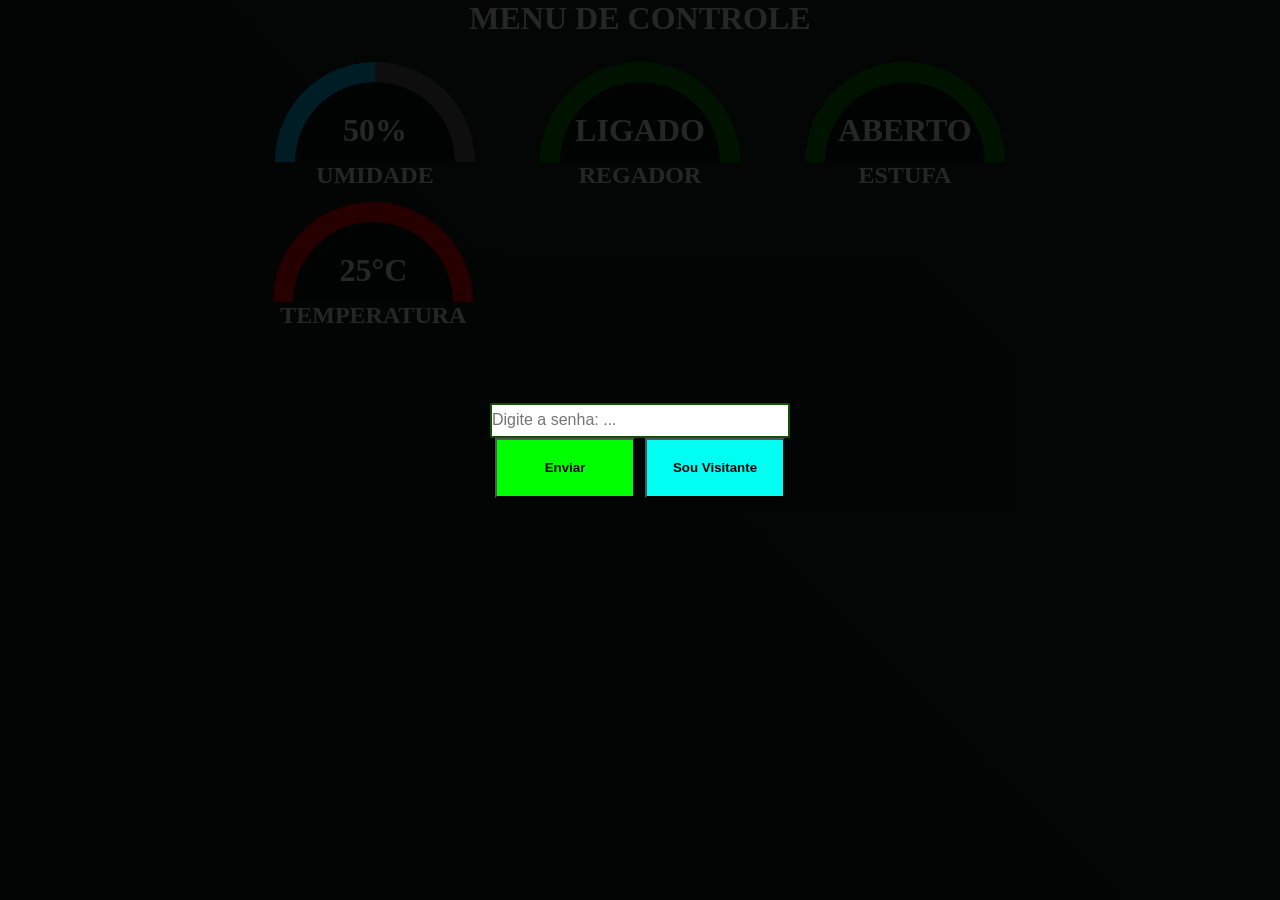
<file: FACETEC-Regador_Automatico/Layout_Site_IOT/index.html>
<!DOCTYPE html>
<html lang="pt-br">

<head>
    <meta charset="UTF-8">
    <meta name="viewport" content="width=device-width, initial-scale=1.0">
    <title>Menu Principal</title>
    <link rel="stylesheet" href="styles.css">
    <link rel="stylesheet" href="grids.css">
</head>

<body>

    <div class="popup-senha">
        <div class="container">
            <div class="row">
                <div class="col-12 centertext">
                    <input type="password" placeholder="Digite a senha: ..." class="input-senha">
                </div>
            </div>

            <div class="row">
                <div class="col-12 centertext">
                    <h4 class="display-senha-incorreta" >ERRO: Senha inválida, tente novamente</h4>
                </div>
            </div>

            <div class="row">
                <div class="col-12 centertext" style="gap: 10px;">
                    <button class="botao-enviar-senha" >Enviar</button>
                    <button class="botao-sou-visitante"  >Sou Visitante</button>
                </div>
            </div>
        </div>
    </div>

    <div class="container">
        <div class="row">
            <div class="col-12 centertext topo-text">
                <h1>MENU DE CONTROLE</h1>
            </div>
        </div>


    </div>

    <div class="container centertext" style="margin-top: 25px; gap: 65px;">
        <div class="progress-container">
            <div class="progress-circle-umidade">
                <h1><span class="progress-value-umidade">50%</span></h1>
                <h2><span class="descritive-value">UMIDADE</span></h2>
            </div>
        </div>

        <div class="progress-container">
            <div class="progress-circle-regador">
                <h1><span class="progress-value-regador">LIGADO</span></h1>
                <h2><span class="descritive-value">REGADOR</span></h2>
            </div>
        </div>


        <div class="progress-container">
            <div class="progress-circle-estufa">
                <h1><span class="progress-value-estufa">ABERTO</span></h1>
                <h2><span class="descritive-value">ESTUFA</span></h2>
            </div>
        </div>

    </div>



    <div class="container" style="margin-top: 40px;">
        <div class="row">


            <div id="para-centro" class="col-4">
                <div class="progress-container">
                    <div class="progress-circle-temperatura">
                        <h1><span class="progress-value-temperatura">25°C</span></h1>
                        <h2><span class="descritive-value">TEMPERATURA</span></h2>
                    </div>
                </div>
            </div>


            <div class="col-4 centertext">
                <button class="botao-regador">DESATIVAR REGADOR</button>
            </div>

            <div class="col-4 centertext">
                <button class="botao-estufa">FECHAR ESTUFA</button>
            </div>




        </div>
    </div>

    <script src="handler.js"></script>
    <script src="script.js"></script>



</body>

</html>
</file>
<file: FACETEC-Regador_Automatico/Layout_Site_IOT/styles.css>
@keyframes MoveFundo {
    0% {
    background-position: 0% 50%;
  }
  50% {
    background-position: 100% 50%;
  }
  100% {
    background-position: 0% 50%;
  }
}




body{
    background: linear-gradient(45deg, #0a1410, #12281e, #1c3c2f);
    min-height: 100vh;
    animation: MoveFundo 15s ease infinite;
    background-size: 400% 400%;
}





.popup-senha{
  position: fixed; /*Relaciona a div com a janela do navegador*/
  width: 100%; /*100% viewport width*/
  height: 100%; /*100% viewport height*/
  z-index: 1; /*"Profundidade" do elemento*/
  background-color: rgba(0, 0, 0, 0.85);

  display: flex;
  align-items: center;
  justify-content: center;
}


.input-senha{
  width: 300px;
  height: 35px;

  font-size: 16px;
  border: 2.5px solid rgb(20, 80, 5);
  border-radius: 2px;
  outline: none; /*Remove outline padrão do browser*/

  
}

.input-senha:focus{
  border-color: #0066cc;
}

.botao-enviar-senha,
.botao-sou-visitante{
  height: 60px;
  width: 140px;
  font-weight: 600;
}


.botao-enviar-senha{
  background-color: rgb(0, 255, 0);
}

.botao-sou-visitante{
  background-color: rgb(0, 255, 242);
}


.display-senha-incorreta{
  color: red;
  font-weight: 600;
  display: none;
}

.progress-container{
  display: flex;
  align-items: center;
  justify-content: center;
}

.centertext{
    display: flex;
    align-items: center;
    justify-content: center;
}

.topo-text{
  color: white;
  font-weight: bold;
}






.progress-circle-umidade,
.progress-circle-estufa,
.progress-circle-regador,
.progress-circle-temperatura{
    width: 200px;
    height: 100px;
    background-color: black;
    border-radius: 120px 120px 0 0;

    position: relative;

    --progress: 90deg; /*Variável dentro da classe*/
}

.progress-circle-umidade::before,
.progress-circle-estufa::before,
.progress-circle-regador::before,
.progress-circle-temperatura::before{
  content: "";
  position: absolute;
  left: 50%;
  transform: translateX(-50%);
  bottom: 0;
  border-radius: 100px 100px 0 0;

  width: 160px;
  height: 80px;

  background-color: #0a1410;
  
}

.progress-circle-umidade{
      background: conic-gradient( 
      from 270deg at 50% 100%,
      rgb(0, 195, 255) var(--progress),
      rgb(94, 94, 94) var(--progress)
    );
}

.progress-circle-regador{
  background-color: green;
}

.progress-circle-estufa{
  background-color: green;

}

.progress-circle-temperatura{
  background-color: red;
}

.progress-value-umidade,
.progress-value-regador,
.progress-value-estufa,
.progress-value-temperatura{
    position: absolute;
    top: 50%;
    left: 50%;
    transform: translateX(-50%);
    color: #fffefe;
    bottom: 10px;
    /* z-index: 1; */
}


.botao-regador,
.botao-estufa{
  display: none; /*esconde os botões*/
}

.descritive-value{
  position: absolute;
  left: 50%;
  top: 100%;
  transform: translateX(-50%);
  color: white;
}

.botao-regador{
  background-color: rgb(64, 226, 49);
  border-radius: 1px;
  border: none;
  color: white;
  text-align: center;
  font-size: 16px;
  font-weight: bold;
  padding: 15px 32px;
  
}

.botao-sou-visitante:active,
.botao-enviar-senha:active,
.botao-regador:active,
.botao-estufa:active{
  transform: scale(0.90);
}

.botao-estufa{
  background-color: rgb(64, 226, 49);
  border-radius: 1px;
  border: none;
  color: white;
  text-align: center;
  font-size: 16px;
  font-weight: bold;
  padding: 15px 32px;
}

/* .button {
  background-color: #04AA6D;
  border: none;
  color: white;
  padding: 15px 32px;
  text-align: center;
  text-decoration: none;
  display: inline-block;
  font-size: 16px;
  margin: 4px 2px;
  cursor: pointer;
} */
</file>
<file: FACETEC-Regador_Automatico/Layout_Site_IOT/grids.css>
* {
  margin: 0;
  padding: 0;
  box-sizing: border-box;
}


.container {
  width: 800px;
  margin: 0 auto;
  /* border: 1px solid black; */
}

.row {
  display: grid;
  grid-template-columns: repeat(12, 1fr);
}

.col-1 {
  grid-column-end: span 1;
}
.col-2 {
  grid-column-end: span 2;
}
.col-3 {
  grid-column-end: span 3;
}
.col-4 {
  grid-column-end: span 4;
}
.col-5 {
  grid-column-end: span 5;
}
.col-6 {
  grid-column-end: span 6;
}
.col-7 {
  grid-column-end: span 7;
}
.col-8 {
  grid-column-end: span 8;
}
.col-9 {
  grid-column-end: span 9;
}
.col-10 {
  grid-column-end: span 10;
}
.col-11 {
  grid-column-end: span 11;
}
.col-12 {
  grid-column-end: span 12;
}

.offset-1 {
  grid-column-start: 2;
}
.offset-2 {
  grid-column-start: 3;
}
.offset-3 {
  grid-column-start: 4;
}
.offset-4 {
  grid-column-start: 5;
}
.offset-5 {
  grid-column-start: 6;
}
.offset-6 {
  grid-column-start: 7;
}
.offset-7 {
  grid-column-start: 8;
}
.offset-8 {
  grid-column-start: 9;
}
.offset-10 {
  grid-column-start: 11;
}
.offset-11 {
  grid-column-start: 12;
}
.offset-12 {
  grid-column-start: 13;
}
</file>
